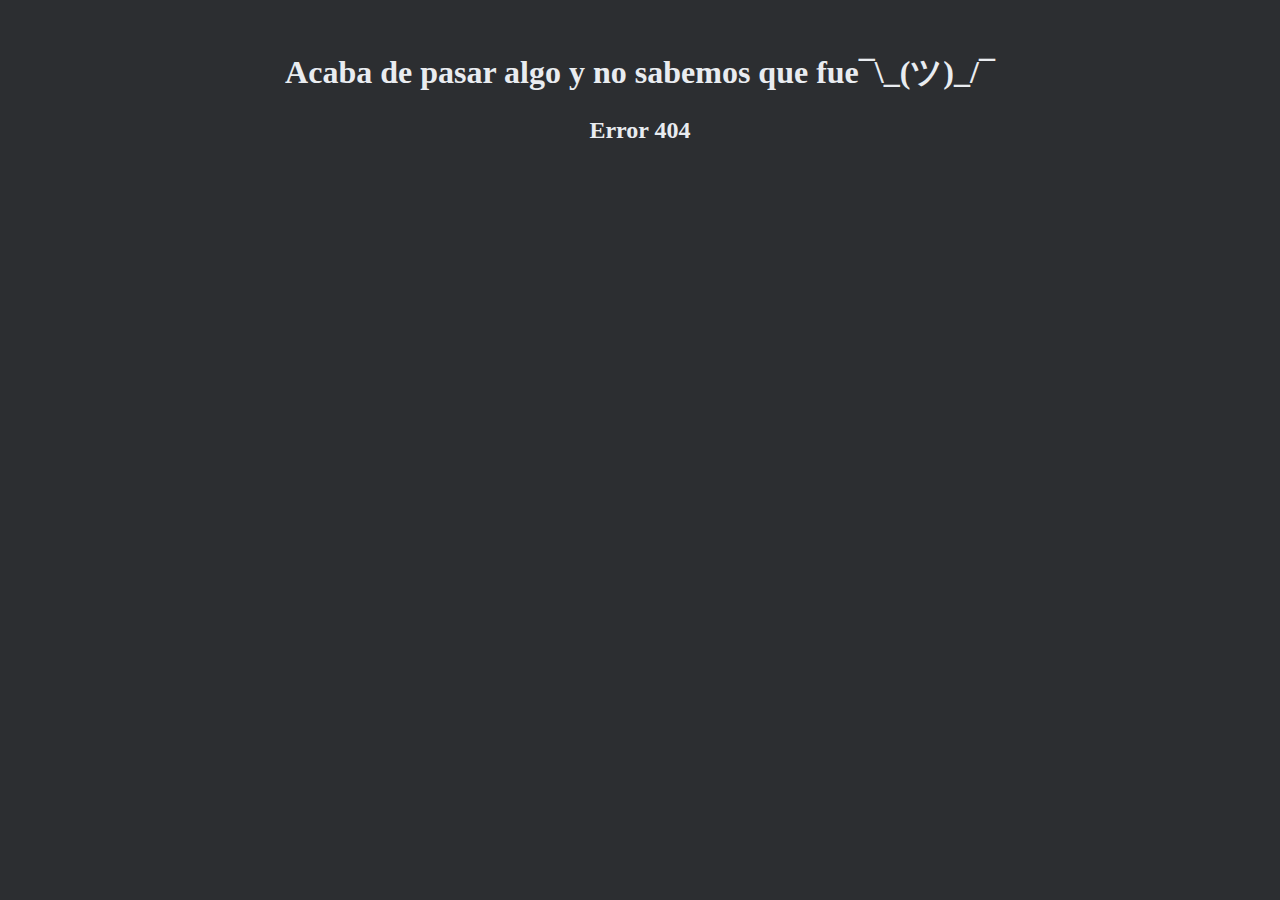
<file: libreria/target/classes/templates/Error404.html>
<!DOCTYPE html> 

<html xmlns="http://www.w3.org/1999/xhtml"
      xmlns:th="http://www.thymeleaf.org">
   
    <head th:replace="layout/header :: head">
        <title>Home: Libreria Alfred</title>
    </head>

    <!-- Esto es una crotada, pero porque me toma el css a medias??? por ej el body no lo toma lo demas si -->
    <body style="color: rgb(233, 236, 240);background-color:rgb(44, 46, 49);margin: 4%;">

        <header th:replace="layout/header :: navbar"></header>
        <div align="center">
            <h1>Acaba de pasar algo y no sabemos que fue¯\_(ツ)_/¯</h1>
            <h2><strong>Error 404</strong></h2>
            <br>
        </div>
    </body>
</html>
</file>
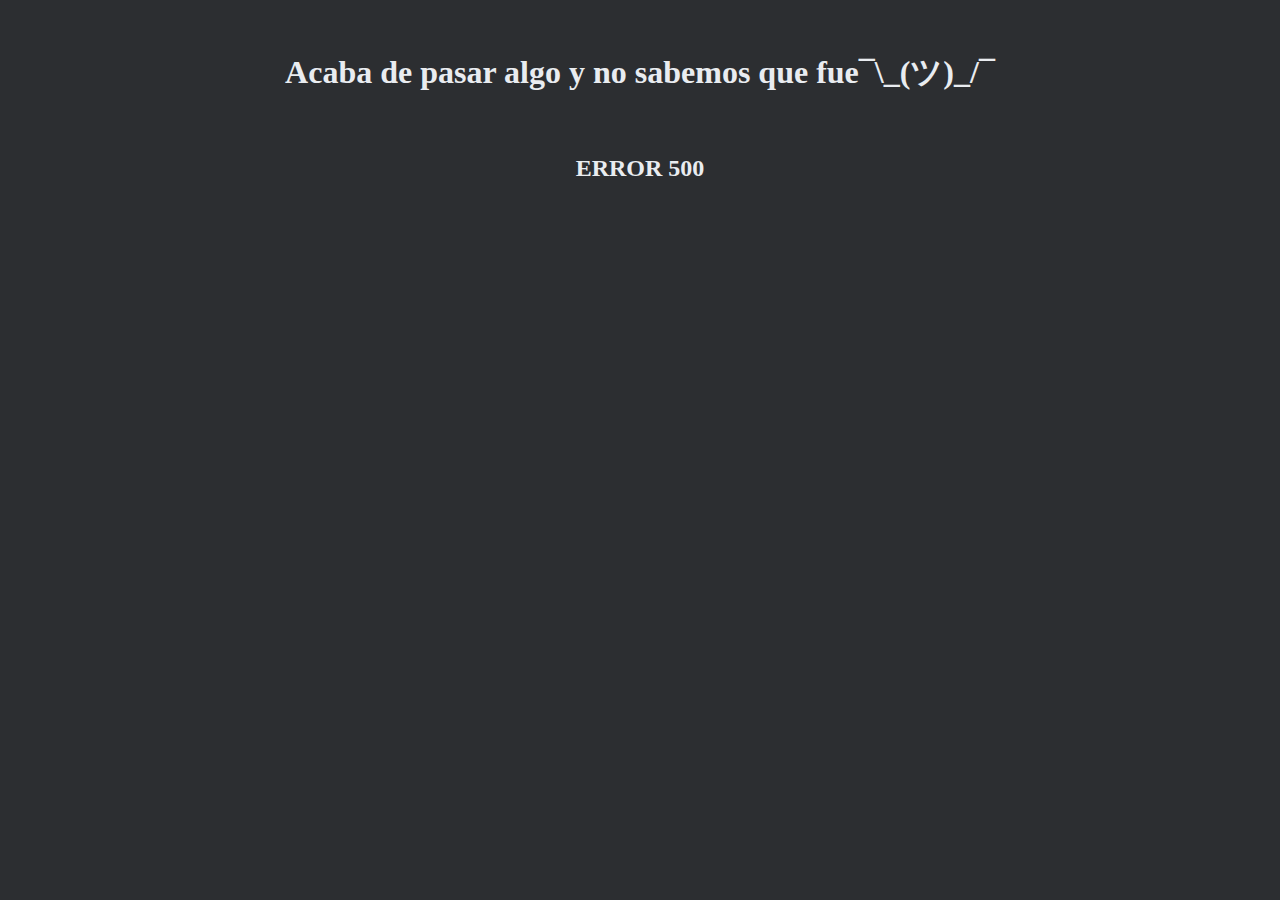
<file: libreria/target/classes/templates/Error500.html>
<!DOCTYPE html> 

<html xmlns="http://www.w3.org/1999/xhtml"
      xmlns:th="http://www.thymeleaf.org">
   
    <head th:replace="layout/header :: head">
        <title>Home: Libreria web Spring </title>
    </head>

    <!-- Esto es una crotada, pero porque me toma el css a medias??? por ej el body no lo toma lo demas si -->
    <body style="color: rgb(233, 236, 240);background-color:rgb(44, 46, 49);margin: 4%;">

        <header th:replace="layout/header :: navbar"></header>
        <div align="center">
            <h1>Acaba de pasar algo y no sabemos que fue¯\_(ツ)_/¯</h1>
            <br>
            <h2>ERROR 500</h2>
        </div>
    </body>
</html>
</file>
